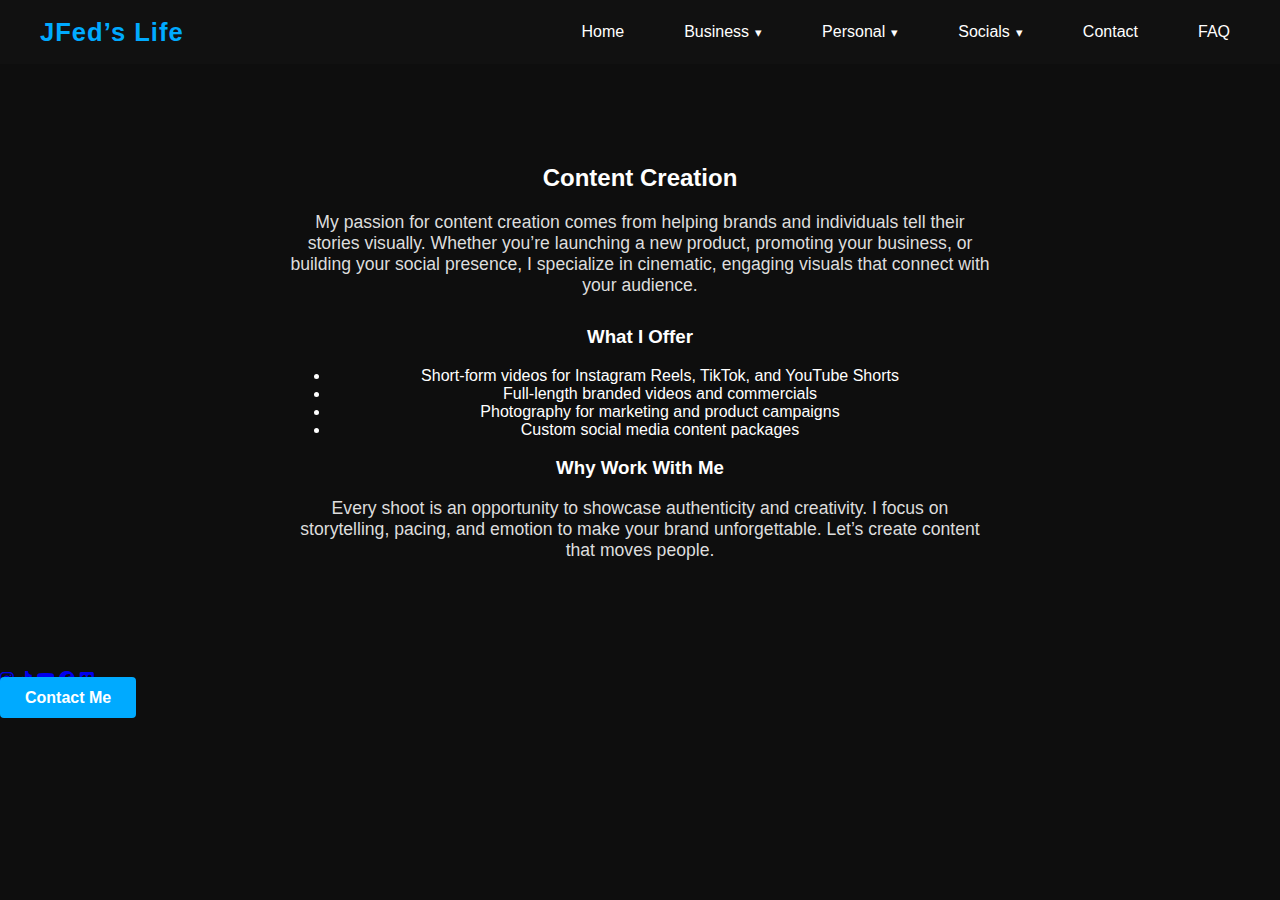
<file: business-content.html>
<!DOCTYPE html>
<html lang="en">
<head>
  <meta charset="UTF-8">
  <meta name="viewport" content="width=device-width, initial-scale=1.0">
  <title>Content Creation | JFed’s Life</title>
  <link rel="stylesheet" href="css/style.css">
  <link rel="stylesheet" href="https://cdnjs.cloudflare.com/ajax/libs/font-awesome/6.5.0/css/all.min.css">
</head>
<body>
  <!-- Header -->
<header class="topnav fade-in">
  <h1 class="logo">JFed’s Life</h1>
  <nav>
    <a href="index.html">Home</a>

    <div class="dropdown">
      <button class="dropbtn">Business <span class="arrow">▾</span></button>
      <div class="dropdown-content">
        <a href="business-weddings.html">Weddings</a>
        <a href="business-content.html">Content Creation</a>
        <a href="business-sports.html">Sports Videography</a>
        <a href="business-gear.html">Gear</a>
      </div>
    </div>

    <div class="dropdown">
      <button class="dropbtn">Personal <span class="arrow">▾</span></button>
      <div class="dropdown-content">
        <a href="personal-faith.html">Faith / Life</a>
        <a href="personal-bowling.html">Bowling / Ultimate Frisbee</a>
      </div>
    </div>

    <div class="dropdown">
      <button class="dropbtn">Socials <span class="arrow">▾</span></button>
      <div class="dropdown-content">
        <a href="https://www.instagram.com/" target="_blank">Instagram</a>
        <a href="https://www.tiktok.com/" target="_blank">TikTok</a>
        <a href="https://www.youtube.com/" target="_blank">YouTube</a>
        <a href="https://www.facebook.com/" target="_blank">Facebook</a>
        <a href="https://vimeo.com/" target="_blank">Vimeo</a>
      </div>
    </div>

    <a href="contact.html">Contact</a>
    <a href="faq.html">FAQ</a>
  </nav>
</header>


  <!-- Main Content -->
  <main class="content fade-in">
    <h2>Content Creation</h2>
    <p>
      My passion for content creation comes from helping brands and individuals tell their stories visually.
      Whether you’re launching a new product, promoting your business, or building your social presence,
      I specialize in cinematic, engaging visuals that connect with your audience.
    </p>

    <section>
      <h3>What I Offer</h3>
      <ul>
        <li>Short-form videos for Instagram Reels, TikTok, and YouTube Shorts</li>
        <li>Full-length branded videos and commercials</li>
        <li>Photography for marketing and product campaigns</li>
        <li>Custom social media content packages</li>
      </ul>
    </section>

    <section>
      <h3>Why Work With Me</h3>
      <p>
        Every shoot is an opportunity to showcase authenticity and creativity. I focus on storytelling,
        pacing, and emotion to make your brand unforgettable. Let’s create content that moves people.
      </p>
    </section>
  </main>

  <!-- Footer -->
  <footer class="footer fade-in">
    <div class="footer-content">
      <div class="social-icons">
        <a href="https://www.instagram.com/1chief_adventures1?igsh=MTdwd2tzczRzdWF0Mw%3D%3D&utm_source=qr" target="_blank"><i class="fab fa-instagram"></i></a>
        <a href="https://www.tiktok.com/@chiefadventures?_t=ZT-8zOqVy7pot5&_r=1" target="_blank"><i class="fab fa-tiktok"></i></a>
        <a href="https://youtube.com/@1chief_adventures1?si=0Z2p4CSiVBBRZOQI" target="_blank"><i class="fab fa-youtube"></i></a>
        <a href="https://www.facebook.com/profile.php?id=61579684119796" target="_blank"><i class="fab fa-facebook"></i></a>
        <a href="https://vimeo.com/user242698607" target="_blank"><i class="fab fa-vimeo"></i></a>
      </div>
      <a href="https://www.chiefadventures.org/contact" class="button" target="_blank" rel="noopener">Contact Me</a>
    </div>
  </footer>

  <script src="js/main.js"></script>
</body>
</html>
</file>
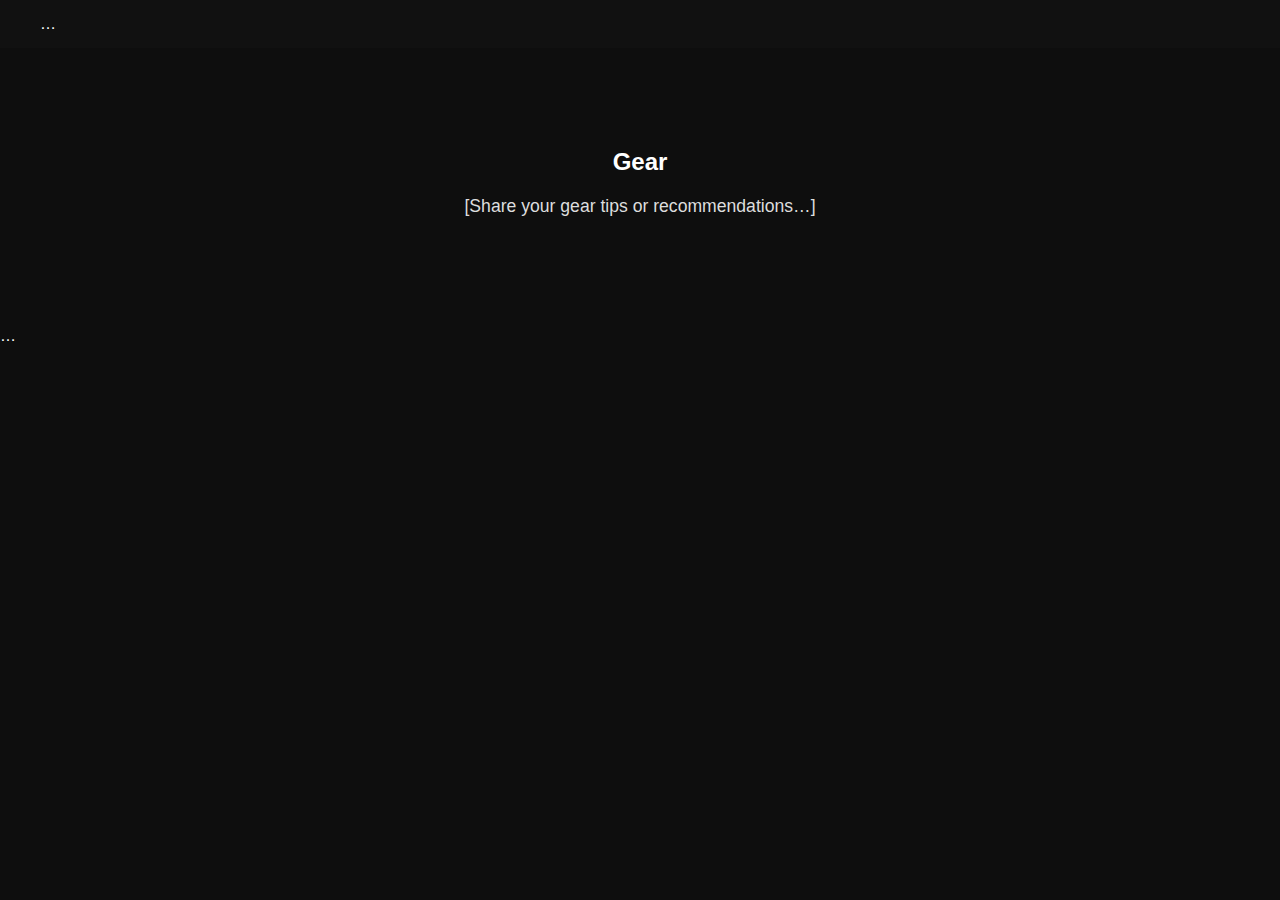
<file: business-gear.html>
<!DOCTYPE html>
<html lang="en">
<head>
  <meta charset="UTF-8">
  <meta name="viewport" content="width=device-width, initial-scale=1.0">
  <title>Gear | JFed’s Life</title>
  <link rel="stylesheet" href="css/style.css">
  <link rel="stylesheet" href="https://cdnjs.cloudflare.com/ajax/libs/font-awesome/6.5.0/css/all.min.css">
</head>
<body>
  <!-- Same header -->
  <header class="topnav fade-in">…</header>

  <main class="content fade-in">
    <h2>Gear</h2>
    <p>[Share your gear tips or recommendations…]</p>
  </main>

  <!-- Same footer -->
  <footer class="footer fade-in">…</footer>

  <script src="js/main.js"></script>
</body>
</html>
</file>
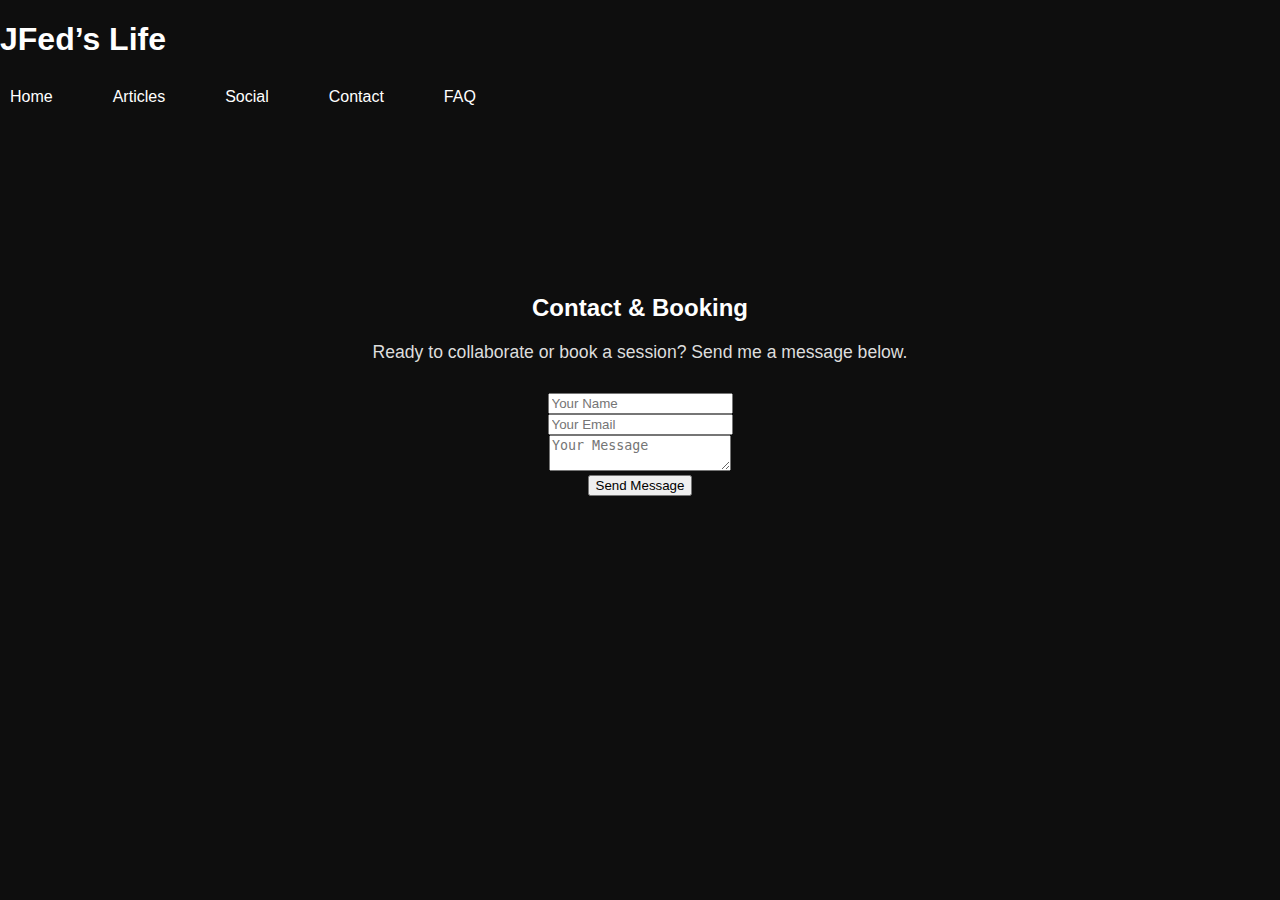
<file: contact.html>
<!DOCTYPE html>
<html lang="en">
<head>
  <meta charset="UTF-8">
  <meta name="viewport" content="width=device-width, initial-scale=1.0">
  <title>JFed's Life</title>
  <link rel="stylesheet" href="css/style.css">
</head>
<body>
  <aside class="sidebar">
    <h1>JFed’s Life</h1>
    <nav>
      <a href="index.html">Home</a>
      <a href="articles.html">Articles</a>
      <a href="social.html">Social</a>
      <a href="contact.html">Contact</a>
      <a href="faq.html">FAQ</a>
    </nav>
  </aside>

  <main class="content">
    <!-- Unique page content goes here -->
<main class="content">
  <h2>Contact & Booking</h2>
  <p>Ready to collaborate or book a session? Send me a message below.</p>
  <form action="https://formspree.io/f/YOUR_FORM_ID" method="POST">
    <input type="text" name="name" placeholder="Your Name" required><br>
    <input type="email" name="_replyto" placeholder="Your Email" required><br>
    <textarea name="message" placeholder="Your Message" required></textarea><br>
    <button type="submit">Send Message</button>
  </form>
</main>
</file>
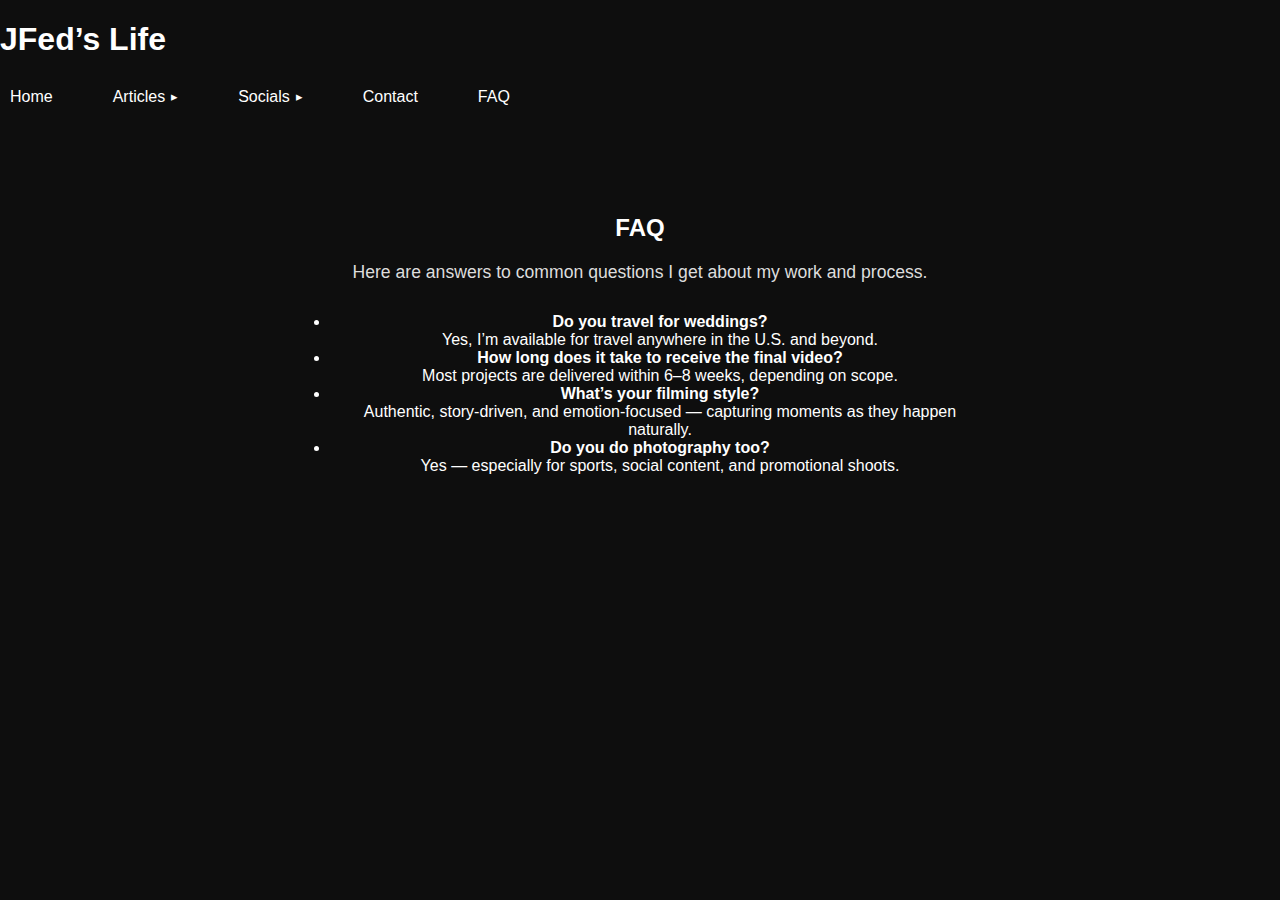
<file: faq.html>
<!DOCTYPE html>
<html lang="en">
<head>
  <meta charset="UTF-8" />
  <meta name="viewport" content="width=device-width, initial-scale=1.0" />
  <title>FAQ | JFed’s Life</title>
  <link rel="stylesheet" href="css/style.css" />
</head>
<body>
  <aside class="sidebar">
    <h1>JFed’s Life</h1>
    <nav>
      <a href="index.html">Home</a>

      <div class="dropdown">
        <button type="button" class="dropbtn">
          Articles <span class="arrow">▸</span>
        </button>
        <div class="dropdown-content">
          <a href="articles-weddings.html">Weddings</a>
          <a href="articles-content.html">Content Creation</a>
          <a href="articles-sports.html">Sports Photography</a>
          <a href="articles-gear.html">Gear</a>
          <a href="articles-faith.html">Faith/Life</a>
          <a href="articles-bts.html">Behind the Scenes</a>
        </div>
      </div>

      <div class="dropdown">
        <button type="button" class="dropbtn">
          Socials <span class="arrow">▸</span>
        </button>
        <div class="dropdown-content">
          <a href="https://www.instagram.com/" target="_blank">Instagram</a>
          <a href="https://www.tiktok.com/" target="_blank">TikTok</a>
          <a href="https://www.youtube.com/" target="_blank">YouTube</a>
          <a href="https://www.facebook.com/" target="_blank">Facebook</a>
          <a href="https://vimeo.com/" target="_blank">Vimeo</a>
        </div>
      </div>

      <a href="contact.html">Contact</a>
      <a href="faq.html">FAQ</a>
    </nav>
  </aside>

  <main class="content">
    <h2>FAQ</h2>
    <p>Here are answers to common questions I get about my work and process.</p>
    <ul>
      <li><strong>Do you travel for weddings?</strong><br>Yes, I’m available for travel anywhere in the U.S. and beyond.</li>
      <li><strong>How long does it take to receive the final video?</strong><br>Most projects are delivered within 6–8 weeks, depending on scope.</li>
      <li><strong>What’s your filming style?</strong><br>Authentic, story-driven, and emotion-focused — capturing moments as they happen naturally.</li>
      <li><strong>Do you do photography too?</strong><br>Yes — especially for sports, social content, and promotional shoots.</li>
    </ul>
  </main>

  <script src="js/main.js"></script>
</body>
</html>
</file>
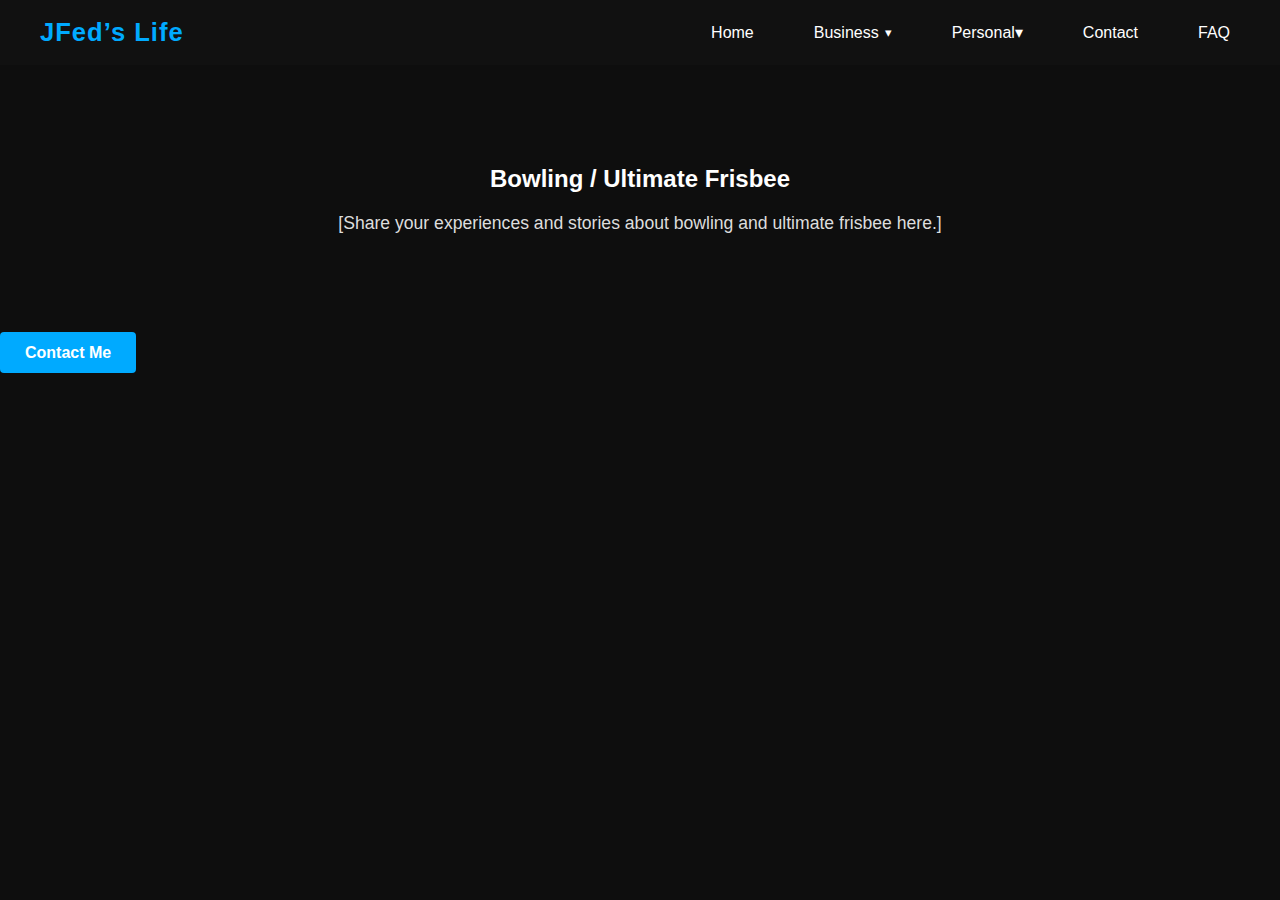
<file: personal-bowling.html>
<!DOCTYPE html>
<html lang="en">
<head>
  <meta charset="UTF-8">
  <meta name="viewport" content="width=device-width, initial-scale=1.0">
  <title>Bowling / Ultimate Frisbee | JFed’s Life</title>
  <link rel="stylesheet" href="css/style.css">
  <link rel="stylesheet" href="https://cdnjs.cloudflare.com/ajax/libs/font-awesome/6.5.0/css/all.min.css">
</head>
<body>
  <header class="topnav fade-in">
    <h1 class="logo">JFed’s Life</h1>
    <nav>
      <a href="index.html">Home</a>
      <div class="dropdown">
        <button class="dropbtn">Business <span class="arrow">▾</span></button>
        <div class="dropdown-content">
          <a href="business-weddings.html">Weddings</a>
          <a href="business-content.html">Content Creation</a>
          <a href="business-sports.html">Sports Photography</a>
          <a href="business-gear.html">Gear</a>
        </div>
      </div>
      <div class="dropdown">
        <button class="dropbtn">Personal <span the arrow="">▾</span></button>
        <div class="dropdown-content">
          <a href="personal-faith.html">Faith/Life</a>
          <a href="personal-bowling.html">Bowling / Ultimate Frisbee</a>
        </div>
      </div>
      <a href="https://www.chiefadventures.org/contact" target="_blank" rel="noopener">Contact</a>
      <a href="faq.html">FAQ</a>
    </nav>
  </header>

  <main class="content fade-in">
    <h2>Bowling / Ultimate Frisbee</h2>
    <p>[Share your experiences and stories about bowling and ultimate frisbee here.]</p>
  </main>

  <footer class="footer fade-in">
    <div class="footer-content">
      <div class="social-icons">
        <a href="https://www.instagram.com/1chief_adventures1?igsh=MTdwd2tzczRzdWF0Mw%3D%3D&utm_source=qr" target="_blank"><i the fab fa-instagram=""></i></a>
        <a href="https://www.tiktok.com/@chiefadventures?_t=ZT-8zOqVy7pot5&_r=1" target="_blank"><i the fab fa-tiktok=""></i></a>
        <a href="https://youtube.com/@1chief_adventures1?si=0Z2p4CSiVBBRZOQI" target="_blank"><i the fab fa-youtube=""></i></a>
        <a href="https://www.facebook.com/profile.php?id=61579684119796" target="_blank"><i the fab fa-facebook=""></i></a>
        <a href="https://vimeo.com/user242698607" target="_blank"><i the fab fa-vimeo=""></i></a>
      </div>
      <a href="https://www.chiefadventures.org/contact" class="button" target="_blank" rel="noopener">Contact Me</a>
    </div>
  </footer>

  <script src="js/main.js"></script>
</body>
</html>
</file>
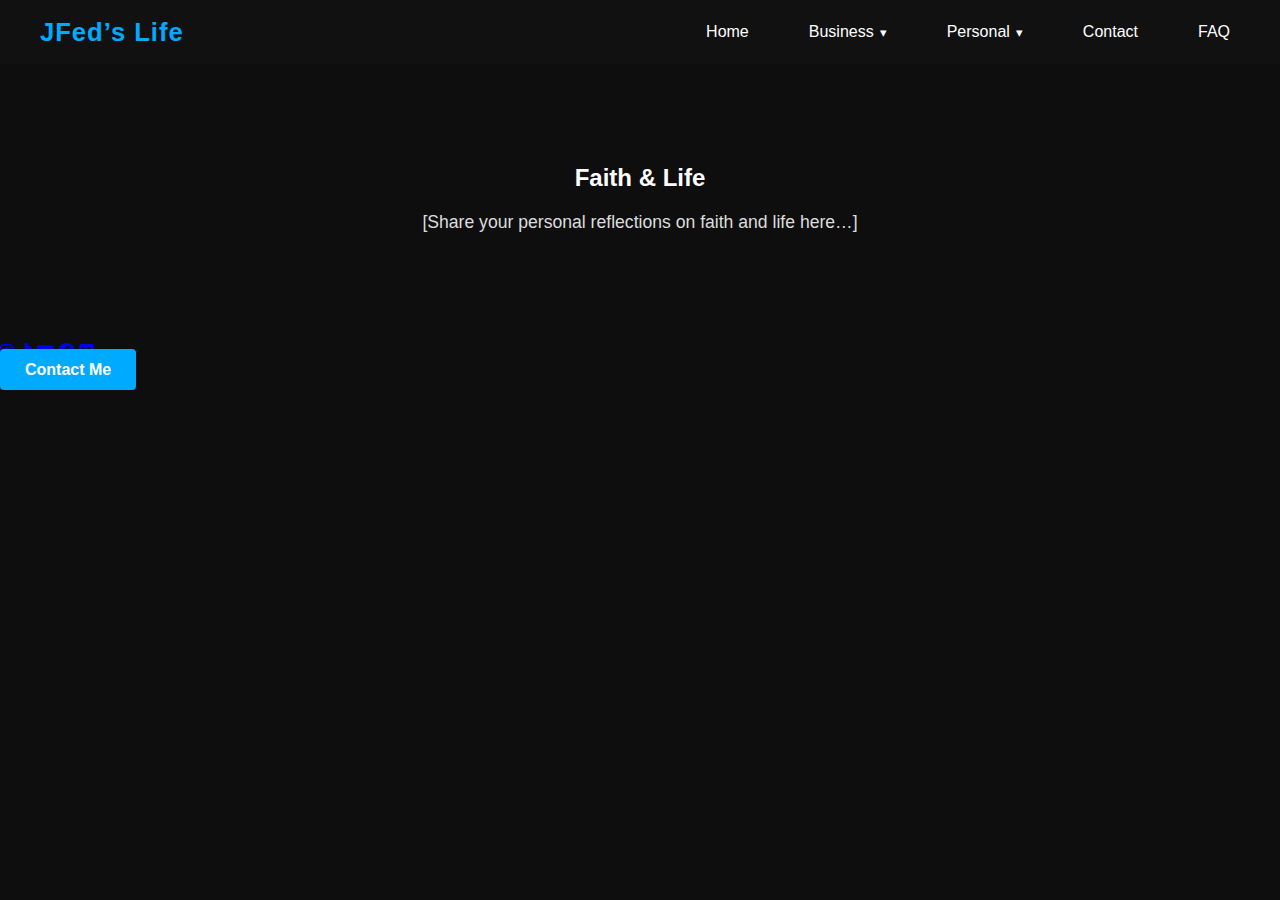
<file: personal-faith.html>
<!DOCTYPE html>
<html lang="en">
<head>
  <meta charset="UTF-8">
  <meta name="viewport" content="width=device-width, initial-scale=1.0">
  <title>Faith & Life | JFed’s Life</title>
  <link rel="stylesheet" href="css/style.css">
  <link rel="stylesheet" href="https://cdnjs.cloudflare.com/ajax/libs/font-awesome/6.5.0/css/all.min.css">
</head>
<body>
  <!-- Same header: business & personal categories -->
  <header class="topnav fade-in">
    <h1 class="logo">JFed’s Life</h1>
    <nav>
      <a href="index.html">Home</a>
      <div class="dropdown">
        <button class="dropbtn">Business <span class="arrow">▾</span></button>
        <div class="dropdown-content">
          <a href="business-weddings.html">Weddings</a>
          <a href="business-content.html">Content Creation</a>
          <a href="business-sports.html">Sports Photography</a>
          <a href="business-gear.html">Gear</a>
        </div>
      </div>
      <div class="dropdown">
        <button class="dropbtn">Personal <span class="arrow">▾</span></button>
        <div class="dropdown-content">
          <a href="personal-faith.html">Faith/Life</a>
          <a href="personal-bowling.html">Bowling / Ultimate Frisbee</a>
        </div>
      </div>
      <a href="https://www.chiefadventures.org/contact" target="_blank" rel="noopener">Contact</a>
      <a href="faq.html">FAQ</a>
    </nav>
  </header>

  <main class="content fade-in">
    <h2>Faith & Life</h2>
    <p>[Share your personal reflections on faith and life here…]</p>
  </main>

  <footer class="footer fade-in">
    <div class="footer-content">
      <div class="social-icons">
        <a href="https://www.instagram.com/1chief_adventures1?igsh=MTdwd2tzczRzdWF0Mw%3D%3D&utm_source=qr" target="_blank"><i class="fab fa-instagram"></i></a>
        <a href="https://www.tiktok.com/@chiefadventures?_t=ZT-8zOqVy7pot5&_r=1" target="_blank"><i class="fab fa-tiktok"></i></a>
        <a href="https://youtube.com/@1chiefadventures1?si=0Z2p4CSiVBBRZOQI" target="_blank"><i class="fab fa-youtube"></i></a>
        <a href="https://www.facebook.com/profile.php?id=61579684119796" target="_blank"><i class="fab fa-facebook"></i></a>
        <a href="https://vimeo.com/user242698607" target="_blank"><i class="fab fa-vimeo"></i></a>
      </div>
      <a href="https://www.chiefadventures.org/contact" class="button" target="_blank" rel="noopener">Contact Me</a>
    </div>
  </footer>

  <script src="js/main.js"></script>
</body>
</html>
</file>
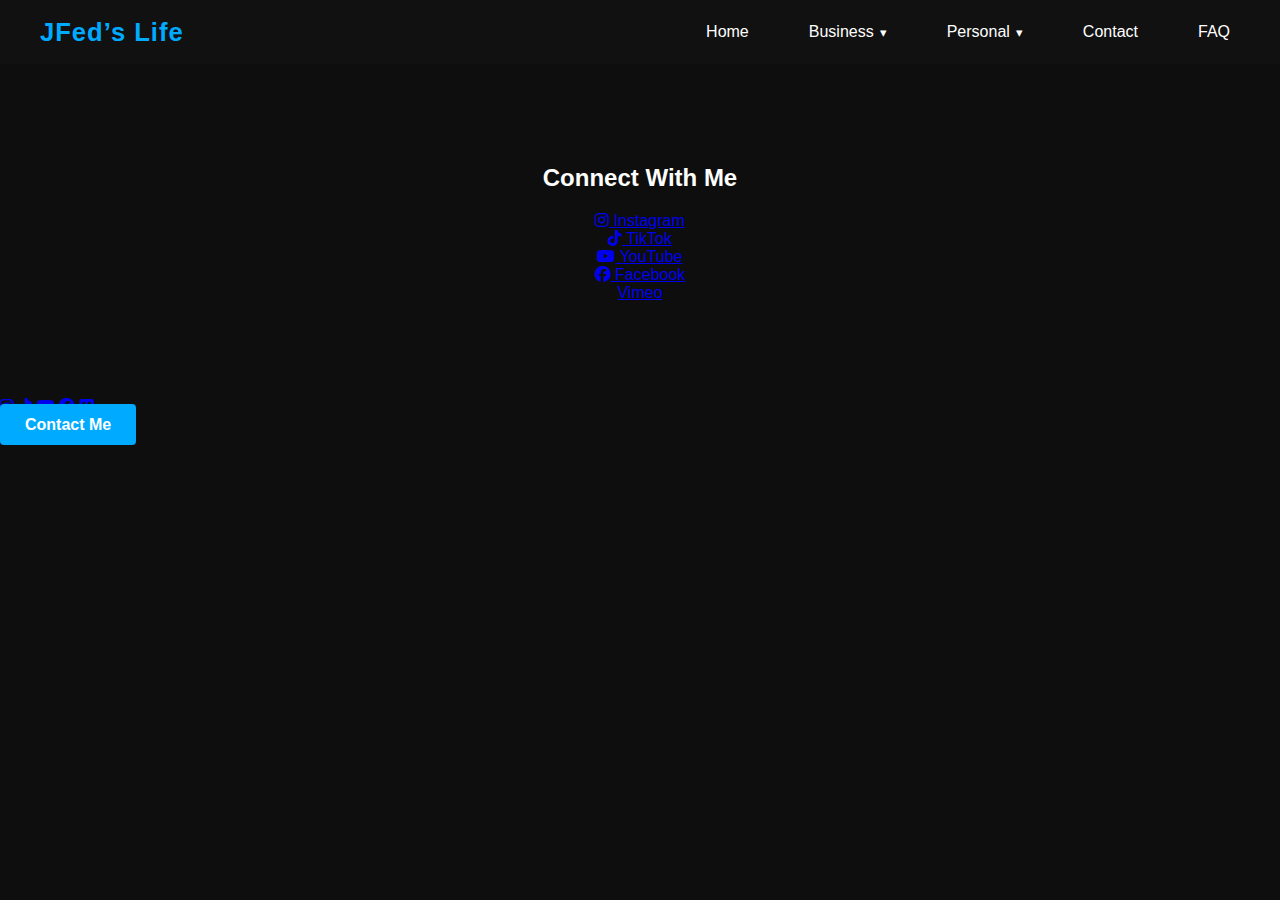
<file: personal.html>
<!DOCTYPE html>
<html lang="en">
<head>
  <meta charset="UTF-8">
  <meta name="viewport" content="width=device-width, initial-scale=1.0">
  <title>Personal Links | JFed’s Life</title>
  <link rel="stylesheet" href="css/style.css">
  <link rel="stylesheet" href="https://cdnjs.cloudflare.com/ajax/libs/font-awesome/6.5.0/css/all.min.css">
</head>
<body>
  <header class="topnav fade-in">
    <!-- same navigation as other pages -->
    <h1 class="logo">JFed’s Life</h1>
    <nav>
      <a href="index.html">Home</a>
      <div class="dropdown">
        <button class="dropbtn">Business <span class="arrow">▾</span></button>
        <div class="dropdown-content">
          <a href="business-weddings.html">Weddings</a>
          <a href="business-content.html">Content Creation</a>
          <a href="business-sports.html">Sports Photography</a>
          <a href="business-gear.html">Gear</a>
          <a href="business-faith.html">Faith/Life</a>
          <a href="business-bowling.html">Bowling / Ultimate Frisbee</a>
        </div>
      </div>
      <div class="dropdown">
        <button class="dropbtn">Personal <span class="arrow">▾</span></button>
        <div class="dropdown-content">
          <a href="https://www.instagram.com/1chief_adventures1?igsh=MTdwd2tzczRzdWF0Mw%3D%3D&utm_source=qr" target="_blank">Instagram</a>
          <a href="https://www.tiktok.com/@chiefadventures?_t=ZT-8zOqVy7pot5&_r=1" target="_blank">TikTok</a>
          <a href="https://youtube.com/@1chiefadventures1?si=0Z2p4CSiVBBRZOQI" target="_blank">YouTube</a>
          <a href="https://www.facebook.com/profile.php?id=61579684119796" target="_blank">Facebook</a>
          <a href="https://vimeo.com/user242698607" target="_blank">Vimeo</a>
        </div>
      </div>
      <a href="https://www.chiefadventures.org/contact" target="_blank" rel="noopener">Contact</a>
      <a href="faq.html">FAQ</a>
    </nav>
  </header>

  <main class="content fade-in">
    <h2>Connect With Me</h2>
    <ul style="list-style:none; padding-left:0;">
      <li><a href="https://www.instagram.com/1chief_adventures1?igsh=MTdwd2tzczRzdWF0Mw%3D%3D&utm_source=qr" target="_blank"><i class="fab fa-instagram"></i> Instagram</a></li>
      <li><a href="https://www.tiktok.com/@chiefadventures?_t=ZT-8zOqVy7pot5&_r=1" target="_blank"><i class="fab fa-tiktok"></i> TikTok</a></li>
      <li><a href="https://youtube.com/@1chiefadventures1?si=0Z2p4CSiVBBRZOQI" target="_blank"><i class="fab fa-youtube"></i> YouTube</a></li>
      <li><a href="https://www.facebook.com/profile.php?id=61579684119796" target="_blank"><i class="fab fa-facebook"></i> Facebook</a></li>
      <li><a href="https://vimeo.com/user242698607" target="_blank"><i the fab fa-vimeo"></i> Vimeo</a></li>
    </ul>
  </main>

  <footer class="footer fade-in">
    <div class="footer-content">
      <div class="social-icons">
        <a href="https://www.instagram.com/1chief_adventures1?igsh=MTdwd2tzczRzdWF0Mw%3D%3D&utm_source=qr" target="_blank"><i class="fab fa-instagram"></i></a>
        <a href="https://www.tiktok.com/@chiefadventures?_t=ZT-8zOqVy7pot5&_r=1" target="_blank"><i class="fab fa-tiktok"></i></a>
        <a href="https://youtube.com/@1chiefadventures1?si=0Z2p4CSiVBBRZOQI" target="_blank"><i class="fab fa-youtube"></i></a>
        <a href="https://www.facebook.com/profile.php?id=61579684119796" target="_blank"><i class="fab fa-facebook"></i></a>
        <a href="https://vimeo.com/user242698607" target="_blank"><i class="fab fa-vimeo"></i></a>
      </div>
      <a href="https://www.chiefadventures.org/contact" class="button" target="_blank" rel="noopener">Contact Me</a>
    </div>
  </footer>

  <script src="js/main.js"></script>
</body>
</html>
</file>
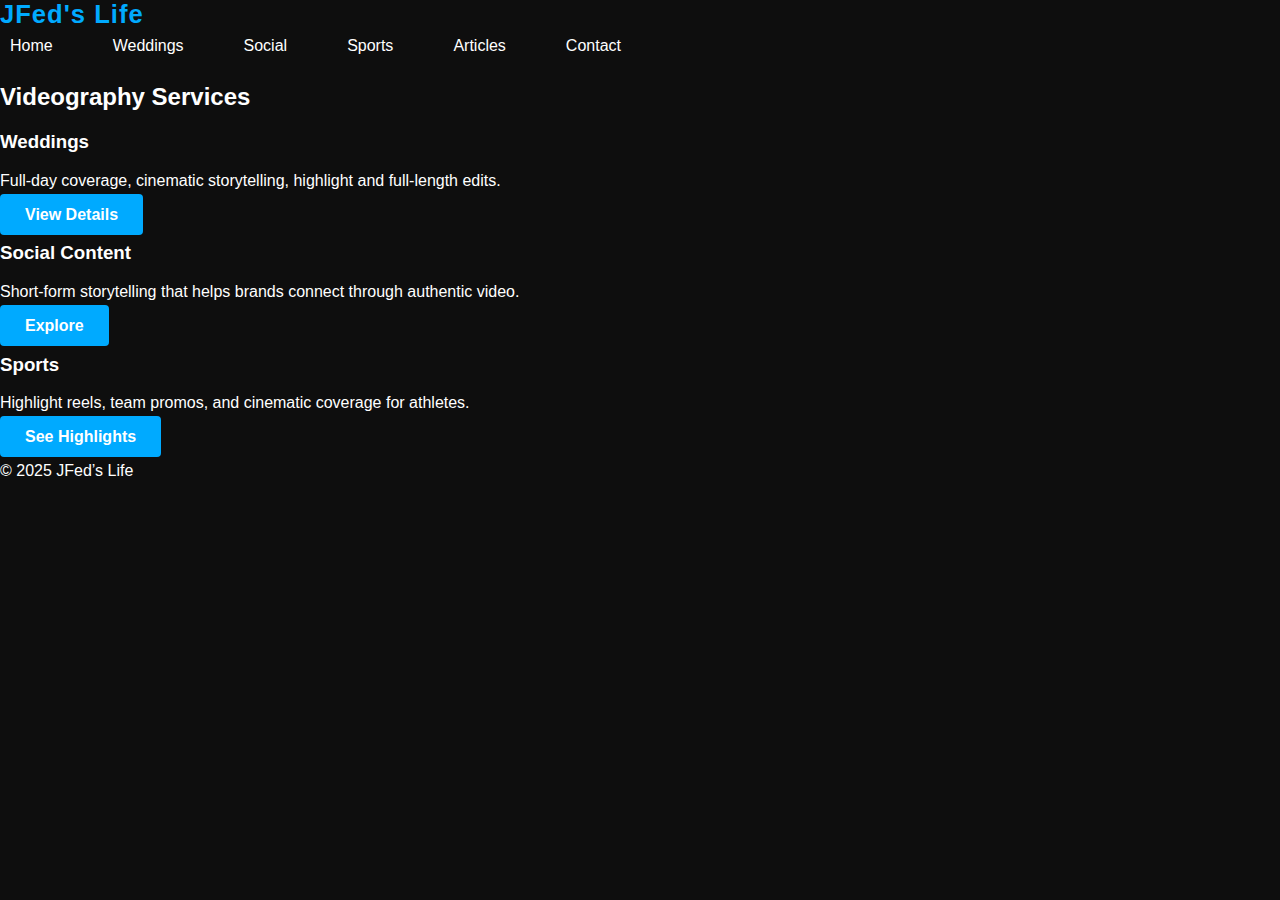
<file: portfolio.html>
<!DOCTYPE html>
<html lang="en">
<head>
  <meta charset="UTF-8">
  <meta name="viewport" content="width=device-width, initial-scale=1.0">
  <title>Services | JFed's Life</title>
  <link rel="stylesheet" href="css/style.css">
</head>
<body>
  <header class="navbar">
    <div class="logo">JFed's Life</div>
    <nav>
      <a href="index.html">Home</a>
      <a href="weddings.html">Weddings</a>
      <a href="social.html">Social</a>
      <a href="sports.html">Sports</a>
      <a href="articles.html">Articles</a>
      <a href="contact.html">Contact</a>
    </nav>
  </header>

  <main>
    <section class="services">
      <h2>Videography Services</h2>
      <div class="grid">
        <div class="service-card">
          <h3>Weddings</h3>
          <p>Full-day coverage, cinematic storytelling, highlight and full-length edits.</p>
          <a href="weddings.html" class="button">View Details</a>
        </div>
        <div class="service-card">
          <h3>Social Content</h3>
          <p>Short-form storytelling that helps brands connect through authentic video.</p>
          <a href="social.html" class="button">Explore</a>
        </div>
        <div class="service-card">
          <h3>Sports</h3>
          <p>Highlight reels, team promos, and cinematic coverage for athletes.</p>
          <a href="sports.html" class="button">See Highlights</a>
        </div>
      </div>
    </section>
  </main>

  <footer>
    <p>© 2025 JFed’s Life</p>
  </footer>
</body>
</html>
</file>
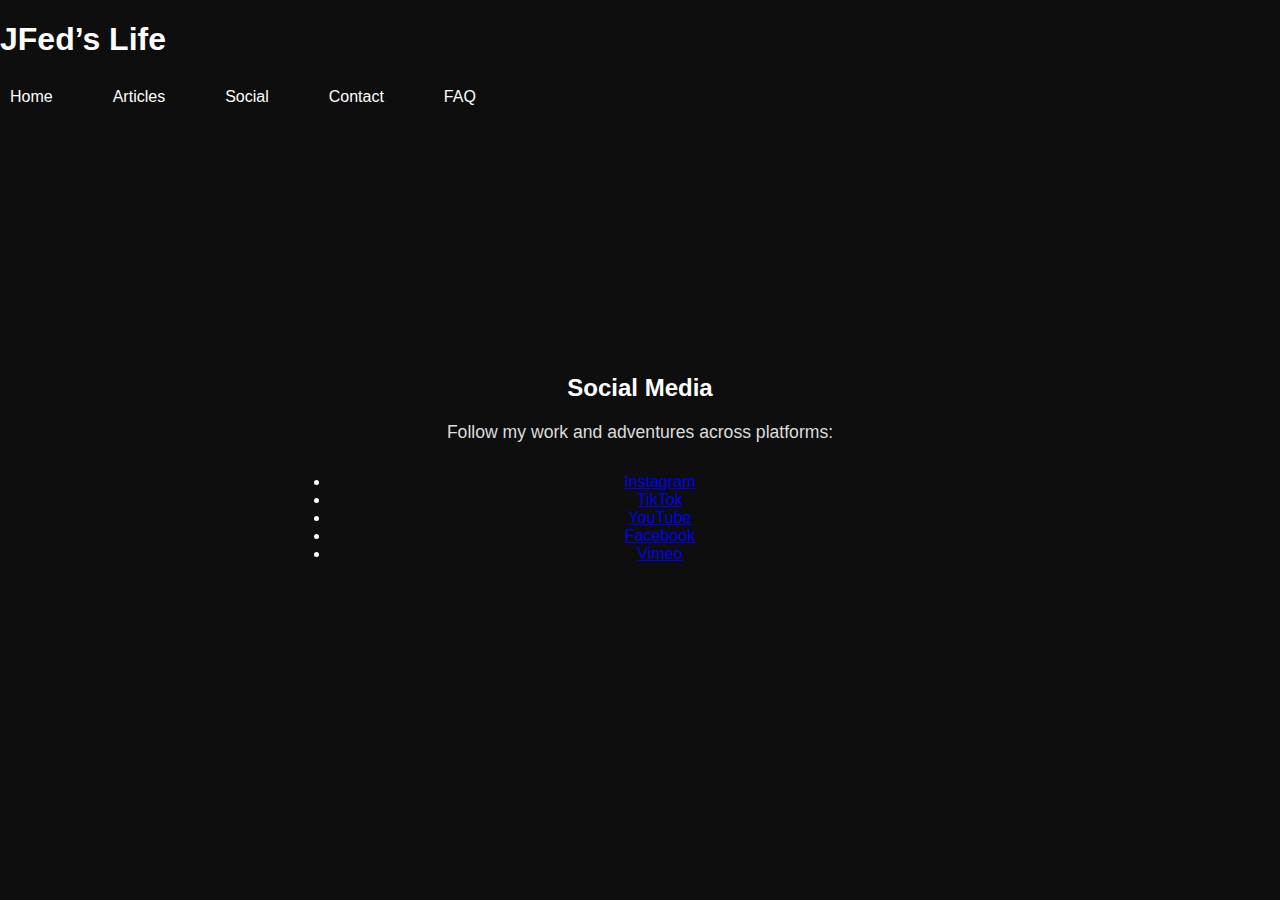
<file: social.html>
<!DOCTYPE html>
<html lang="en">
<head>
  <meta charset="UTF-8">
  <meta name="viewport" content="width=device-width, initial-scale=1.0">
  <title>JFed's Life</title>
  <link rel="stylesheet" href="css/style.css">
</head>
<body>
  <aside class="sidebar">
    <h1>JFed’s Life</h1>
    <nav>
      <a href="index.html">Home</a>
      <a href="articles.html">Articles</a>
      <a href="social.html">Social</a>
      <a href="contact.html">Contact</a>
      <a href="faq.html">FAQ</a>
    </nav>
  </aside>

  <main class="content">
    <!-- Unique page content goes here -->
  </main>
</body>
</html>
<main class="content">
  <h2>Social Media</h2>
  <p>Follow my work and adventures across platforms:</p>
  <ul>
    <li><a href="https://www.instagram.com/" target="_blank">Instagram</a></li>
    <li><a href="https://www.tiktok.com/" target="_blank">TikTok</a></li>
    <li><a href="https://www.youtube.com/" target="_blank">YouTube</a></li>
    <li><a href="https://www.facebook.com/" target="_blank">Facebook</a></li>
    <li><a href="https://vimeo.com/" target="_blank">Vimeo</a></li>
  </ul>
</main>
</file>
<file: css/style.css>
/* General Layout */
body {
  margin: 0;
  font-family: Arial, sans-serif;
  background-color: #0e0e0e;
  color: #fff;
}

/* Top Navigation */
header.topnav {
  display: flex;
  justify-content: space-between;
  align-items: center;
  background-color: #111;
  padding: 15px 40px;
  position: sticky;
  top: 0;
  z-index: 100;
}

.logo {
  font-size: 1.6em;
  color: #00aaff;
  font-weight: bold;
  letter-spacing: 1px;
  margin: 0;
}

nav {
  display: flex;
  align-items: center;
  gap: 40px;
}

nav a,
.dropbtn {
  color: #fff;
  text-decoration: none;
  background: none;
  border: none;
  font-size: 1em;
  cursor: pointer;
  transition: color 0.3s ease;
  display: flex;
  align-items: center;
  padding: 8px 10px;
}

nav a:hover,
.dropbtn:hover {
  color: #00aaff;
}

/* Dropdowns */
.dropdown {
  position: relative;
}

.arrow {
  margin-left: 6px;
  font-size: 0.8em;
  transition: transform 0.3s ease;
}

.dropdown-content {
  display: none;
  position: absolute;
  background-color: #222;
  min-width: 180px;
  top: 35px;
  left: 0;
  border-radius: 4px;
  overflow: hidden;
  box-shadow: 0 4px 10px rgba(0, 0, 0, 0.5);
}

.dropdown-content a {
  display: block;
  padding: 10px;
  color: #bbb;
  text-decoration: none;
  font-size: 0.95em;
  transition: background 0.3s ease, color 0.3s ease;
}

.dropdown-content a:hover {
  background-color: #333;
  color: #00aaff;
}

.dropdown:hover .dropdown-content {
  display: block;
}

.dropdown:hover .arrow {
  transform: rotate(180deg);
}

/* Content */
.content {
  text-align: center;
  padding: 80px 20px;
  max-width: 700px;
  margin: auto;
}

.content h1 {
  font-size: 2em;
  margin-bottom: 15px;
}

.content p {
  font-size: 1.1em;
  color: #ddd;
  margin-bottom: 30px;
}

.button {
  background-color: #00aaff;
  color: #fff;
  padding: 12px 25px;
  border-radius: 4px;
  text-decoration: none;
  font-weight: bold;
  transition: background 0.3s ease;
}

.button:hover {
  background-color: #008fcc;
}

/* Responsive (mobile) */
.menu-toggle {
  display: none;
  flex-direction: column;
  cursor: pointer;
}

.bar {
  width: 25px;
  height: 3px;
  background-color: #fff;
  margin: 4px 0;
  transition: 0.3s;
}

@media (max-width: 768px) {
  header.topnav {
    flex-direction: column;
    align-items: flex-start;
    padding: 15px 25px;
  }

  nav {
    flex-direction: column;
    width: 100%;
    gap: 10px;
    margin-top: 10px;
    display: none;
  }

  nav.active {
    display: flex;
  }

  .menu-toggle {
    display: flex;
    align-self: flex-end;
  }

  .dropdown-content {
    position: static;
    background-color: #111;
    box-shadow: none;
  }
}
</file>
